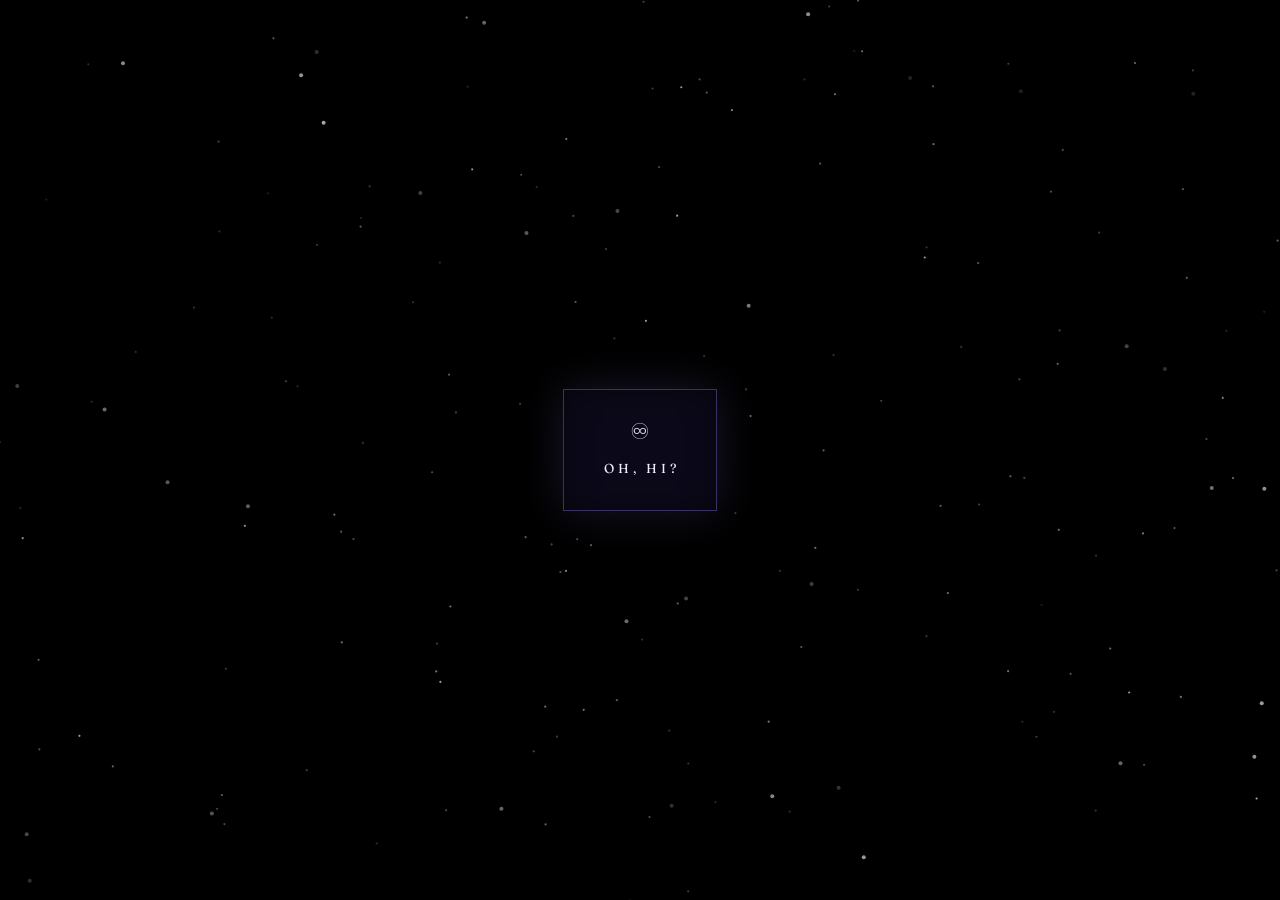
<file: index.html>
<!DOCTYPE html>
<html lang="en">
<head>
<meta charset="UTF-8">
<meta name="viewport" content="width=device-width, initial-scale=1.0, user-scalable=no">
<title>The Eight Ball</title>
<link rel="preconnect" href="https://fonts.googleapis.com">
<link rel="preconnect" href="https://fonts.gstatic.com" crossorigin>
<link href="https://fonts.googleapis.com/css2?family=Fraunces:opsz,wght@9..144,300;9..144,400;9..144,500;9..144,600&display=swap" rel="stylesheet">
<link rel="stylesheet" href="styles.css">
</head>
<body class="intro-active">

<div class="aura"></div>

<header>
  <h1>What do You Inquire</h1>
  <p class="sub">Type your question, then shake, fling, or tap the ball.</p>
</header>

  <div class="halo" aria-hidden="true"></div>
<pre id="djo-hand" aria-hidden="true">@@@@@@@@@@@@@@@@@@@@@@@@@@@@@@@@@@@@@@@@@@@@@@@@@@@@@@@@@@@@@@@@@@@@@@@@@@@@@@@@@@@@@@@@@@@@@@@@@@@@@@@@@@@@@@@@@@@@
@@@@@@@@@@@@@@@@@@@@@@@@@@@@@@@@@@@@@@@@@@@@@@@@@@@@@@@@@@@@@@@@@@@@@@@@@@@@@@@@@@@@@@@@@@@@@@@@@@@@@@@@@@@@@@@@@@@@@@@@@
@@@@@@@@@@@@@@@@@@@@@@@@@@@@@@@@@@@@@@@@@@@@@@@@@@@@@@@@@@@@@@@@@@@@@@@@@@@@@@@@@@@@@@@@@@@@@@@@@@@@@@@@@@@@@@@@@@@@@@@@@
@@@@@@@@@@@@@@@@@@@@@@@@@@@@@@@@@@@@@@@@@@@@@@@@@@@@@@@@<span>%</span>@@@@@@@@@@@@@@@@@@@@@@@@@@@@@@@@@@@@@@@@@@@@@@@@@@@@@@@@@@@@@@@@
@@@@@@@@@@@@@@@@@@@@@@@@@@@@@@@@@@@@@@@@@@@@@@@@@@@@@@@@@@@@@@<span>%</span>@@@@@@@@@@@@@@@@@@@@@@@@@@@@@@@@@@@@@@@@@@@@@@@@@@@@@@@@@@
@@@@@@@@@@@@@@@@@@@@@@@@@@@@@@@@@@@@@@@@@@@@@@@@@@@@@@@@@@<span>*::::::*</span>@@@@@@@@@@@@@@@@<span>#**#</span>@@@@@@@@@@@@@@@@@@@@@@@@@@@@@@@@@@@
@@@@@@@@@@@@@@@@@@@@@@@@@@@@@@@@@@@@@@@@@@@@@@@@@@@@@@@@<span>*::::::--=#</span>@@@@@@@@@@@<span>+--------=</span>@@@@@@@@@@@@@@@@@@@@@@@@@@@@@@@@@
@@@@@@@@@@@@@@@@@@@@@@@@@@@@@@@@@@@@@@@@@@@@@@@@@@@@@@@<span>+:::---=+#</span>@@@@@@@@@@@<span>*--------===-%</span>@@@@@@@@@@@@@@@@@@@@@@@@@@@@@@@
@@@@@@@@@@@@@@@@@@@@@@@@@@@@@@@@@@@@@@@@@@@@@@@@@@@@@@<span>%---#</span>@@@@@@@@@@@@@@@@@@@<span>*+=======++%</span>@@@@@@@@@@@@@@@@@@@@@@@@@@@@@@@
@@@@@@@@@@@@@@@@@@@@@@@@@@@@@@@@@@@@@@@@@@@@@@@@@@@@@@@@@@@@@@@@@@@@@@@@@@@@@@@@@@<span>%*+***</span>@@@@@@@@@@@@@@@@@@@@@@@@@@@@@@@@@
@@@@@@@@@@@@@@@@@@@@@@@@@@@@@@@@@@@@@@@@@@@@@@@@@@@@@@@@@@@@@@@@@@@@@@@@@@@@@@@@@@@@@@@@@@@@@@@@@@@@@@@@@@@@@@@@@@@@@@@@@
@@@@@@@@@@@@@@@@@@@@@@@@@@@@@@@@@@@@@@@@@@@@@@@@@@@@@@@@@@@@@@@@@@@@@@@@@@@@@@@@@@@@@@@@@@@@@@@@@@@@@@@@@@@@@@@@@@@@@@@@@
@@@@@@@@@@@@@@@@@@@@@@@@@@@@@@@@@@@@@@@@@@@@@@@@@@@@@@@@@@@@@@@@@@@@@@@@@@@@@@@@@@@@@@@@@@@@@@@@@@@@@@@@@@@@@@@@@@@@@@@@@
@@@@@@@@@@@@@@@@@@@@@@@@@@@@@@@@@@@@@@@@@@@@@@@@@@@@@@@@@@@@@@@@@@@@@@@@@@@@@@@@@@@@@@@@@@@@@@@@@@@@@@@@@@@@@@@@@@@@@@@@@
@@@@@@@@@@@@@@@@@@@@@@@@@@@@@@@@@@@@@@@@@@@@@@@@@@@@@@@@@@@@@@@@@@@@@@@@@@@@@@@@@@@@@@@@@@@@@@@@@@@@@@@@@@@@@@@@@@@@@@@@@
@@@@@@@@@@@@@@@@@@@@@@@@@@@@@@@@@@@@@@@@@@@@@@@@@@@@@@@@@@@@@@@@@@@@@@@@@@@@@@@@@@@@@@@@@@@@@@@@@@@@@@@@@@@@@@@@@@@@@@@@@
@@@@@@@@@@@@@@@@@@@@@@@@@@@@@@@@@@@@@@@@@@@@@@@@@@@@@@@@@@@@@@@@@@@@@@@@@@@@@@@@@@@@@@@@@@@@@@@@@<span>++#+=+%</span>@@@@@@@@@@@@@@@@@
@@@@@@@@@@@@@@@@@@@@@@@@@@@@@@@@@@@@@@@@@@@@@@@@@@@@@@@@@@@@@@@@@@@@@@@@@@@@@@@@@@@@@@@@@@@@@@@@@<span>*=-----*</span>@@@@@@@@@@@@@@@@
@@@@@@@@@@@@@@@@@@@@@@@@@@@@@@@@@@@@@@@@@@@@@@@@@@@@@@@@@@@@@@@@@@@@@@@@@@@@@@@@@@@@@@@@@@@@@@@@@@<span>*+====-%</span>@@@@@@@@@@@@@@@
@@@@@@@@@@@@@@@@@@@@@@@@@@@@@@@@@@@<span>%</span>@@@@@@<span>%</span>@@@@@@@@@@@@@@@@@@@@@@@@@@@@@@@@@@@@@@@@@@@@@@@@@@@@@@@@<span>#+++==#</span>@@@@@@@@@@@@@@@
@@@@@@@@@@@@@@@@@@@@@@@<span>%%%%%%%%%%%%%%%%</span>@@@@@@@@@@@@@@@@@@@@@@@@@@@@@@@@@@@@@@@@@@@@@@@@@@@@@@@@@@@@@<span>#***%</span>@@@@@@@@@@@@@@@@
@@@@@@@@@@@@@@@@@@@@@<span>%%%%%%%%%%%%%%%%%</span>@@@@@@@@@@@@@@@@@@@@@@@@@@@@@@@@@@@@@@@@@@@@@@@@@@@@@@@@@@@@@@@@@@@@@@@@@@@@@@@@@@@
@@@@@@@@@@@@@@@@@@@<span>%%%%%%%%%#####%%%%%</span>@@@@@@@@@@@@@@@@@@@@@@@@@@@@@@@@@@@@@@@@@@@@@@@@@@@@@@@@@@@@@@@@@@@@@@@@@@@@@@@@@@@
@@@@@@@@@@@@@@@@@<span>%%%%%%%%###########%#</span>@@@@@@@@@@@@@@@@@@@@@@@@@@@@@@@@@@@@@@@@@@@@@@@@@@@@@@@@@@@@@@@@@@@@@@@@@@@@@@@@@@@
@@@@@@@@@@@@@@@@<span>%%%%%%####***+****####</span>@@@@@@@@@@@@@@@@@@@@@@@@@@@@@@@@@@@@@@@@@@@@@@@@@@@@@@@@@@@@@@@@@@@@@@@@@@@@@@@@@@@
@@@@@@@@@@@@@@<span>%%%%%%####*++==-===+*+**</span>@@@@@@@@@@@@@@@@@@@@@@@@@@@@@@@@@@@@@@@@@@@@@@@@@@@@@@@@@@@@@@@<span>#+#</span>@@@@@@@@@@@@@@@@@
@@@@@@@@@@@@@@@<span>%%%%%##*+==-=%</span>@@@<span>#--==+%</span>@@@@@@@@@@@@@@@@@@@@@@@@@@@@@@@@@@@@@@@@@@@@@@@@@@@@@@@@@@@@@@<span>#*+</span>@@@@@@@@@@@@@@@@@
@@@@@@@@@@@@@@<span>%%%%%###*+=-%</span>@@@@@@<span>%::--+</span>@@@@@@@@@@@@@@@@@@@@@@@@@@@@@@@@@@@@@@@@@@@@@@@@@@@@@@@@@@@@@<span>%#*#</span>@@@@@@@@@@@@@@@@@
@@@@@@@@@@@@@@<span>%%%%%##**+-#</span>@@@@@@@@<span>+::::+</span>@@@@@@@@@@@@@@@@@@@@@@@@@@@@@@@@@@@@@@@@@@@@@@@@@@@@@@@@@@@@<span>%</span>@@@@@@@@@@@@@@@@@@@@
@@@@@@@@@@@@@@<span>%%%%%#**+=-:#</span>@@@@@@@@@<span>##+:%</span>@@@@@@@@@@@@@@@@@@@@@@@@@@@@@@@@@@@@@@@@@@@@@@@@@@@@@@@@@@@@@@@@@@@@@@@@@@@@@@@@
@@@@@@@@@@@@<span>%%%%%%%##**+=:*%%</span>@@@@@@@@@@@@@@@@@@@@@@@@@@@@@@@@@@@@@@@@@@@@@@@@@@@@@@@@@@@@@@@@@@@@@@@@@@@@@@@@@@@@@@@@@@@@
@@@@@@@@@@@@@@<span>%%%%%%###*=-:-:+</span>@@@@@@@@@@@@@@@@@@@@@@@@@@@@@@@@@@@@@@@@@@@@@@@@@@@@@@@@@@@@@@@@@@@@@@@@@@@@@@@@@@@@@@@@@@@
@@@@@@@@@@@@@@@<span>%%%%%##****=::%</span>@@@@@@@@@@<span>%</span>@@@@@@@@@@@@@@@@@@@@@@@@@@@@@@@@@@@@@@@@@@@@@@@@@@@@@@@@@@@@@@@@@@@@@@@@@@@@@@@@
@@@@@@@@@@@@@@@@<span>%%%%#####*+==</span>@@@@@@@@@@@<span>--=</span>@@@@@@@@@@@@@@@@@@@@@@@@@@@@@@@@@@@@@@@@@@@@@@@@@@@@@@@@@@@@@@@@@@@@@@@@@@@@@@
@@@@@@@@@@@@@@@@@@<span>%%%%%###*+#</span>@@@@@@@@@@@<span>+==+</span>@@@@@@@@@@@@@@@@@@@@@@@@@@@@@@@@@@@@@@@@@@@@@@@@@@@@@@@@@@@@@@@@@@@@@@@@@@@@@
@@@@@@@@@@@@@@@@@@@@<span>%%%###*+#</span>@@@@@@@@@@@<span>*+*#%</span>@@@@@@@@@@@@@@@@@@@@@@@@@@@@@@@@@@@@@@@@@@@@@@@@@@@@@@@@@@@@@@@@@@@@@@@@@@@@
@@@@@@@@@@@@@@@@@@@@<span>%%%%%##*+</span>@@@@@@@@@@@<span>%*#%%</span>@@@@@@@@@@@@@@@@@@@@@@@@@@@@@@@@@@@@@@@@@@@@@@@@@@@@@@@@@@@@@@@@@@@@@@@@@@@@
@@@@@@@@@@@@@@@@@@@@@@<span>%%%%#*+</span>@@@@@@@@@@@@<span>%#%%</span>@@<span>#--+*#</span>@@@@@@@@@@@@@@@@@@@@@@@@@@@@@@@@@@@@@@@@@@@@@@@@@@@@@@@@@@@@@@@@@@@@
@@@@@@@@@@@@@@@@@@@@@@@@<span>%%%#*%</span>@@@@@@@@@@@@<span>%%</span>@@<span>%--:--=+*#%</span>@@@@@@@@@@@@@@@@@@@@@@@@@@@@@@@@@@@@@@@@@@@@@@@@@@@@@@@@@@@@@@@@
@@@@@@@@@@@@@@@@@@@@@@@@@<span>%%%#%</span>@@@@@@@@@@@@@<span>%</span>@@@<span>:-::--=+*##%</span>@@@@@@@@@@@@@@@@@@@@@@@@@@@@@@@@@@@@@@@@@@@@@@@@@@@@@@@@@@@@@@
@@@@@@@@@@@@@@@@@@@@@@@@@@@<span>%%</span>@@@@@@@@@@@@@@<span>%</span>@@@<span>#-::--=++****</span>@@@@@@@@@@@@@@@@@@@@@@@@@@@@@@@@@@@@@@@@@@@@@@@@@@@@@@@@@@@@@
@@@@@@@@@@@@@@@@@@@@@@@@@@@@<span>%</span>@@@@@@@@@@@@@@@@@@@@<span>-:---==+++</span>@@@@@@@@@@@@@@@@@@@@@@@@@@@@@@@@@@@@@@@@@@@@@@@@@@@@@@@@@@@@@@
@@@@@@@@@@@@@@@@@@@@@@@@@@@@@<span>%</span>@@@@@@@@@@@@@<span>%</span>@@@@@@@<span>%=--==#</span>@@@@@@@@@@@@@@@@@@@@@@@@@@@@@@@@@@@@@@@@@@@@@@@@@@@@@@@@@@@@@@@
@@@@@@@@@@@@@@@@@@@@@@@@@@@@@@@<span>%</span>@@@@@@@@@<span>%%</span>@@@@@@@@@@@@@@@@@@@@@@@@@@@@@@@@@@@@@@@@@@@@@@@@@@@@@@@@@@@@@@@@@@@@@@@@@@@@@@
@@@@@@@@@@@@@@@@@@@@@@@@@@@@@@@<span>%</span>@@@@@@@@<span>%%%</span>@@@@@@@@@@@@@@@@@@@@@@@@@@@@@@@@@@@@@@@@@@@@@@@@@@@@@@@@@@@@@@@@@@@@@@@@@@@@@@
@@@@@@@@@@@@@@@@@@@@@@@@@@@@@@@@<span>%</span>@@@@@@@@<span>%</span>@@@@@@@@@@@@@@@@@@@@@@@@@@@@@@@@@@@@@@@@@@@@@@@@@@@@@@@@@@@@@@@@@@@@@@@@@@@@@@@
@@@@@@@@@@@@@@@@@@@@@@@@@@@@@@@@@<span>%</span>@@@@@@@<span>%</span>@@@@@@@@@@@@@@@@@@@@@@@@@@@@@@@@@@@@@@@@@@@@@@@@@@@@@@@@@@@@@@@@@@@@@@@@@@@@@@@
@@@@@@@@@@@@@@@@@@@@@@@@@@@@@@@@@@@@@@@@@@@@@@@@@@@@@@@@@@@@@@@@@@@@@@@@@@@@@@@@@@@@@@@@@@@@@@@@@@@@@@@@@@@@@@@@@@@@@@@@@
@@@@@@@@@@@@@@@@@@@@@@@@@@@@@@@@@@@@@@@@@@@@@@@@@@@@@@@@@@@@@@@@@@@@@@@@@@@@@@@@@@@@@@@@@@@@@@@@@@@@@@@@@@@@@@@@@@@@@@@@@</pre>

<audio id="change-audio" src="change.mp3" preload="auto"></audio>
<audio id="keepdriving-audio" src="keep_driving.mp3" preload="auto"></audio>
<canvas id="rain" aria-hidden="true"></canvas>

<div id="ball" aria-label="Magic eight ball. Drag to move, shake or tap for an answer." role="button" tabindex="0">
  <div class="sphere" id="sphere">
    <img class="ball-img" src="ball.webp" alt="" draggable="false">
    <div class="die" id="die"><div class="shape-l"></div><div class="shape-r"></div><span id="dieText"></span></div>
  </div>
</div>

<div class="question-wrap">
  <input class="question" id="question" type="text"
    placeholder="What do you wish to know…"
    autocomplete="off" maxlength="120"
    aria-label="Your question">
</div>

<footer> github: habitzs &nbsp;·&nbsp; may the odds always be in your favor </footer>

<div id="intro">
  <canvas id="rays"></canvas>
  <div class="intro-card" id="introCard" role="button" tabindex="0" aria-label="Oh, hi? Click to begin.">
    <div class="sq">♾</div>
    <p>Oh, hi?</p>
  </div>
</div>

<script src="script.js"></script>
</body>
</html>
</body>
</html>
</file>
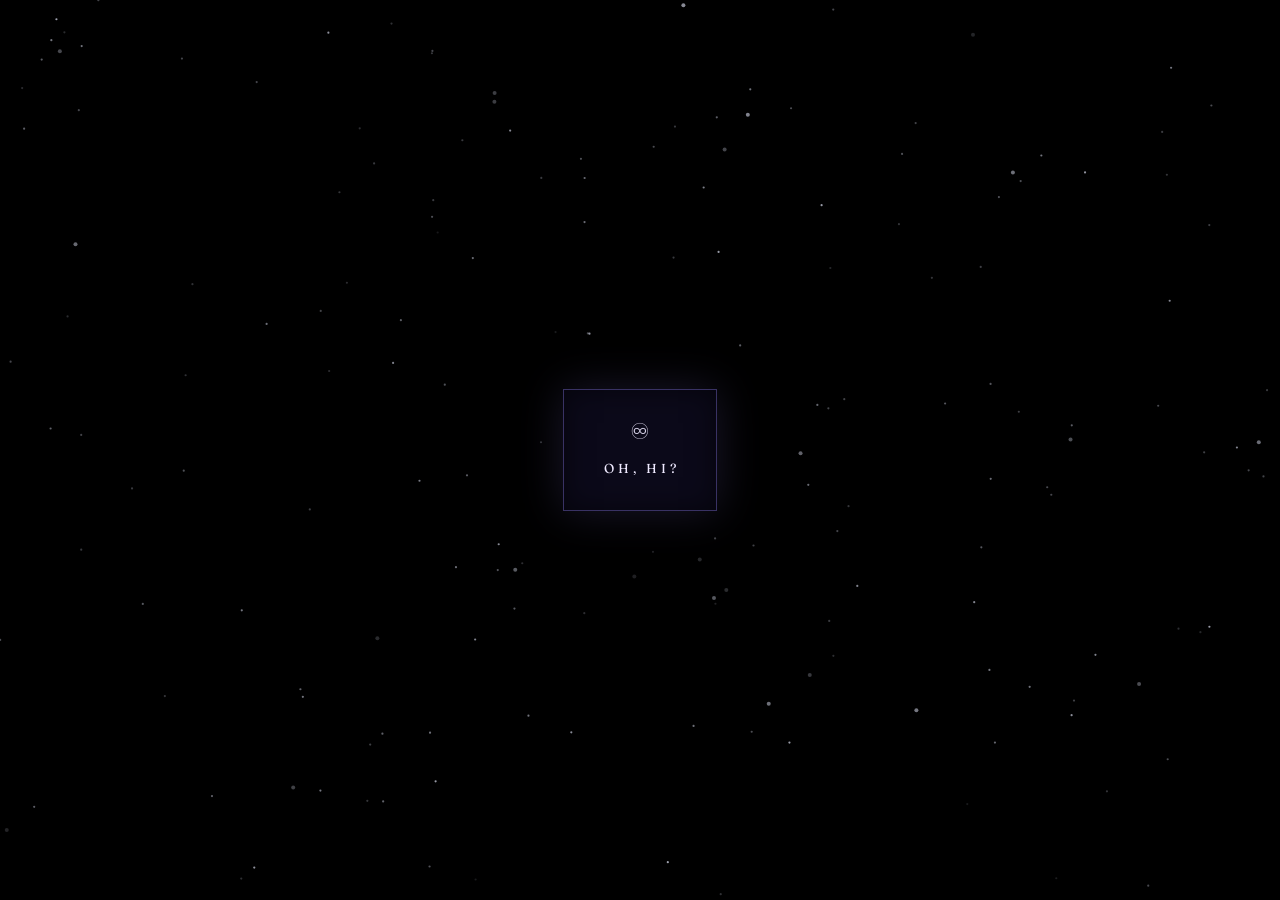
<file: files/index.html>
<!DOCTYPE html>
<html lang="en">
<head>
<meta charset="UTF-8">
<meta name="viewport" content="width=device-width, initial-scale=1.0, user-scalable=no">
<title>The Eight Ball</title>
<link rel="preconnect" href="https://fonts.googleapis.com">
<link rel="preconnect" href="https://fonts.gstatic.com" crossorigin>
<link href="https://fonts.googleapis.com/css2?family=Fraunces:opsz,wght@9..144,300;9..144,400;9..144,500;9..144,600&display=swap" rel="stylesheet">
<link rel="stylesheet" href="styles.css">
</head>
<body class="intro-active">

<div class="aura"></div>

<header>
  <h1>What do You Inquire</h1>
  <p class="sub">Type your question, then shake, fling, or tap the ball.</p>
</header>

  <div class="halo" aria-hidden="true"></div>
<pre id="djo-hand" aria-hidden="true">@@@@@@@@@@@@@@@@@@@@@@@@@@@@@@@@@@@@@@@@@@@@@@@@@@@@@@@@@@@@@@@@@@@@@@@@@@@@@@@@@@@@@@@@@@@@@@@@@@@@@@@@@@@@@@@@@@@@
@@@@@@@@@@@@@@@@@@@@@@@@@@@@@@@@@@@@@@@@@@@@@@@@@@@@@@@@@@@@@@@@@@@@@@@@@@@@@@@@@@@@@@@@@@@@@@@@@@@@@@@@@@@@@@@@@@@@@@@@@
@@@@@@@@@@@@@@@@@@@@@@@@@@@@@@@@@@@@@@@@@@@@@@@@@@@@@@@@@@@@@@@@@@@@@@@@@@@@@@@@@@@@@@@@@@@@@@@@@@@@@@@@@@@@@@@@@@@@@@@@@
@@@@@@@@@@@@@@@@@@@@@@@@@@@@@@@@@@@@@@@@@@@@@@@@@@@@@@@@<span>%</span>@@@@@@@@@@@@@@@@@@@@@@@@@@@@@@@@@@@@@@@@@@@@@@@@@@@@@@@@@@@@@@@@
@@@@@@@@@@@@@@@@@@@@@@@@@@@@@@@@@@@@@@@@@@@@@@@@@@@@@@@@@@@@@@<span>%</span>@@@@@@@@@@@@@@@@@@@@@@@@@@@@@@@@@@@@@@@@@@@@@@@@@@@@@@@@@@
@@@@@@@@@@@@@@@@@@@@@@@@@@@@@@@@@@@@@@@@@@@@@@@@@@@@@@@@@@<span>*::::::*</span>@@@@@@@@@@@@@@@@<span>#**#</span>@@@@@@@@@@@@@@@@@@@@@@@@@@@@@@@@@@@
@@@@@@@@@@@@@@@@@@@@@@@@@@@@@@@@@@@@@@@@@@@@@@@@@@@@@@@@<span>*::::::--=#</span>@@@@@@@@@@@<span>+--------=</span>@@@@@@@@@@@@@@@@@@@@@@@@@@@@@@@@@
@@@@@@@@@@@@@@@@@@@@@@@@@@@@@@@@@@@@@@@@@@@@@@@@@@@@@@@<span>+:::---=+#</span>@@@@@@@@@@@<span>*--------===-%</span>@@@@@@@@@@@@@@@@@@@@@@@@@@@@@@@
@@@@@@@@@@@@@@@@@@@@@@@@@@@@@@@@@@@@@@@@@@@@@@@@@@@@@@<span>%---#</span>@@@@@@@@@@@@@@@@@@@<span>*+=======++%</span>@@@@@@@@@@@@@@@@@@@@@@@@@@@@@@@
@@@@@@@@@@@@@@@@@@@@@@@@@@@@@@@@@@@@@@@@@@@@@@@@@@@@@@@@@@@@@@@@@@@@@@@@@@@@@@@@@@<span>%*+***</span>@@@@@@@@@@@@@@@@@@@@@@@@@@@@@@@@@
@@@@@@@@@@@@@@@@@@@@@@@@@@@@@@@@@@@@@@@@@@@@@@@@@@@@@@@@@@@@@@@@@@@@@@@@@@@@@@@@@@@@@@@@@@@@@@@@@@@@@@@@@@@@@@@@@@@@@@@@@
@@@@@@@@@@@@@@@@@@@@@@@@@@@@@@@@@@@@@@@@@@@@@@@@@@@@@@@@@@@@@@@@@@@@@@@@@@@@@@@@@@@@@@@@@@@@@@@@@@@@@@@@@@@@@@@@@@@@@@@@@
@@@@@@@@@@@@@@@@@@@@@@@@@@@@@@@@@@@@@@@@@@@@@@@@@@@@@@@@@@@@@@@@@@@@@@@@@@@@@@@@@@@@@@@@@@@@@@@@@@@@@@@@@@@@@@@@@@@@@@@@@
@@@@@@@@@@@@@@@@@@@@@@@@@@@@@@@@@@@@@@@@@@@@@@@@@@@@@@@@@@@@@@@@@@@@@@@@@@@@@@@@@@@@@@@@@@@@@@@@@@@@@@@@@@@@@@@@@@@@@@@@@
@@@@@@@@@@@@@@@@@@@@@@@@@@@@@@@@@@@@@@@@@@@@@@@@@@@@@@@@@@@@@@@@@@@@@@@@@@@@@@@@@@@@@@@@@@@@@@@@@@@@@@@@@@@@@@@@@@@@@@@@@
@@@@@@@@@@@@@@@@@@@@@@@@@@@@@@@@@@@@@@@@@@@@@@@@@@@@@@@@@@@@@@@@@@@@@@@@@@@@@@@@@@@@@@@@@@@@@@@@@@@@@@@@@@@@@@@@@@@@@@@@@
@@@@@@@@@@@@@@@@@@@@@@@@@@@@@@@@@@@@@@@@@@@@@@@@@@@@@@@@@@@@@@@@@@@@@@@@@@@@@@@@@@@@@@@@@@@@@@@@@<span>++#+=+%</span>@@@@@@@@@@@@@@@@@
@@@@@@@@@@@@@@@@@@@@@@@@@@@@@@@@@@@@@@@@@@@@@@@@@@@@@@@@@@@@@@@@@@@@@@@@@@@@@@@@@@@@@@@@@@@@@@@@@<span>*=-----*</span>@@@@@@@@@@@@@@@@
@@@@@@@@@@@@@@@@@@@@@@@@@@@@@@@@@@@@@@@@@@@@@@@@@@@@@@@@@@@@@@@@@@@@@@@@@@@@@@@@@@@@@@@@@@@@@@@@@@<span>*+====-%</span>@@@@@@@@@@@@@@@
@@@@@@@@@@@@@@@@@@@@@@@@@@@@@@@@@@@<span>%</span>@@@@@@<span>%</span>@@@@@@@@@@@@@@@@@@@@@@@@@@@@@@@@@@@@@@@@@@@@@@@@@@@@@@@@<span>#+++==#</span>@@@@@@@@@@@@@@@
@@@@@@@@@@@@@@@@@@@@@@@<span>%%%%%%%%%%%%%%%%</span>@@@@@@@@@@@@@@@@@@@@@@@@@@@@@@@@@@@@@@@@@@@@@@@@@@@@@@@@@@@@@<span>#***%</span>@@@@@@@@@@@@@@@@
@@@@@@@@@@@@@@@@@@@@@<span>%%%%%%%%%%%%%%%%%</span>@@@@@@@@@@@@@@@@@@@@@@@@@@@@@@@@@@@@@@@@@@@@@@@@@@@@@@@@@@@@@@@@@@@@@@@@@@@@@@@@@@@
@@@@@@@@@@@@@@@@@@@<span>%%%%%%%%%#####%%%%%</span>@@@@@@@@@@@@@@@@@@@@@@@@@@@@@@@@@@@@@@@@@@@@@@@@@@@@@@@@@@@@@@@@@@@@@@@@@@@@@@@@@@@
@@@@@@@@@@@@@@@@@<span>%%%%%%%%###########%#</span>@@@@@@@@@@@@@@@@@@@@@@@@@@@@@@@@@@@@@@@@@@@@@@@@@@@@@@@@@@@@@@@@@@@@@@@@@@@@@@@@@@@
@@@@@@@@@@@@@@@@<span>%%%%%%####***+****####</span>@@@@@@@@@@@@@@@@@@@@@@@@@@@@@@@@@@@@@@@@@@@@@@@@@@@@@@@@@@@@@@@@@@@@@@@@@@@@@@@@@@@
@@@@@@@@@@@@@@<span>%%%%%%####*++==-===+*+**</span>@@@@@@@@@@@@@@@@@@@@@@@@@@@@@@@@@@@@@@@@@@@@@@@@@@@@@@@@@@@@@@@<span>#+#</span>@@@@@@@@@@@@@@@@@
@@@@@@@@@@@@@@@<span>%%%%%##*+==-=%</span>@@@<span>#--==+%</span>@@@@@@@@@@@@@@@@@@@@@@@@@@@@@@@@@@@@@@@@@@@@@@@@@@@@@@@@@@@@@@<span>#*+</span>@@@@@@@@@@@@@@@@@
@@@@@@@@@@@@@@<span>%%%%%###*+=-%</span>@@@@@@<span>%::--+</span>@@@@@@@@@@@@@@@@@@@@@@@@@@@@@@@@@@@@@@@@@@@@@@@@@@@@@@@@@@@@@<span>%#*#</span>@@@@@@@@@@@@@@@@@
@@@@@@@@@@@@@@<span>%%%%%##**+-#</span>@@@@@@@@<span>+::::+</span>@@@@@@@@@@@@@@@@@@@@@@@@@@@@@@@@@@@@@@@@@@@@@@@@@@@@@@@@@@@@<span>%</span>@@@@@@@@@@@@@@@@@@@@
@@@@@@@@@@@@@@<span>%%%%%#**+=-:#</span>@@@@@@@@@<span>##+:%</span>@@@@@@@@@@@@@@@@@@@@@@@@@@@@@@@@@@@@@@@@@@@@@@@@@@@@@@@@@@@@@@@@@@@@@@@@@@@@@@@@
@@@@@@@@@@@@<span>%%%%%%%##**+=:*%%</span>@@@@@@@@@@@@@@@@@@@@@@@@@@@@@@@@@@@@@@@@@@@@@@@@@@@@@@@@@@@@@@@@@@@@@@@@@@@@@@@@@@@@@@@@@@@@
@@@@@@@@@@@@@@<span>%%%%%%###*=-:-:+</span>@@@@@@@@@@@@@@@@@@@@@@@@@@@@@@@@@@@@@@@@@@@@@@@@@@@@@@@@@@@@@@@@@@@@@@@@@@@@@@@@@@@@@@@@@@@
@@@@@@@@@@@@@@@<span>%%%%%##****=::%</span>@@@@@@@@@@<span>%</span>@@@@@@@@@@@@@@@@@@@@@@@@@@@@@@@@@@@@@@@@@@@@@@@@@@@@@@@@@@@@@@@@@@@@@@@@@@@@@@@@
@@@@@@@@@@@@@@@@<span>%%%%#####*+==</span>@@@@@@@@@@@<span>--=</span>@@@@@@@@@@@@@@@@@@@@@@@@@@@@@@@@@@@@@@@@@@@@@@@@@@@@@@@@@@@@@@@@@@@@@@@@@@@@@@
@@@@@@@@@@@@@@@@@@<span>%%%%%###*+#</span>@@@@@@@@@@@<span>+==+</span>@@@@@@@@@@@@@@@@@@@@@@@@@@@@@@@@@@@@@@@@@@@@@@@@@@@@@@@@@@@@@@@@@@@@@@@@@@@@@
@@@@@@@@@@@@@@@@@@@@<span>%%%###*+#</span>@@@@@@@@@@@<span>*+*#%</span>@@@@@@@@@@@@@@@@@@@@@@@@@@@@@@@@@@@@@@@@@@@@@@@@@@@@@@@@@@@@@@@@@@@@@@@@@@@@
@@@@@@@@@@@@@@@@@@@@<span>%%%%%##*+</span>@@@@@@@@@@@<span>%*#%%</span>@@@@@@@@@@@@@@@@@@@@@@@@@@@@@@@@@@@@@@@@@@@@@@@@@@@@@@@@@@@@@@@@@@@@@@@@@@@@
@@@@@@@@@@@@@@@@@@@@@@<span>%%%%#*+</span>@@@@@@@@@@@@<span>%#%%</span>@@<span>#--+*#</span>@@@@@@@@@@@@@@@@@@@@@@@@@@@@@@@@@@@@@@@@@@@@@@@@@@@@@@@@@@@@@@@@@@@@
@@@@@@@@@@@@@@@@@@@@@@@@<span>%%%#*%</span>@@@@@@@@@@@@<span>%%</span>@@<span>%--:--=+*#%</span>@@@@@@@@@@@@@@@@@@@@@@@@@@@@@@@@@@@@@@@@@@@@@@@@@@@@@@@@@@@@@@@@
@@@@@@@@@@@@@@@@@@@@@@@@@<span>%%%#%</span>@@@@@@@@@@@@@<span>%</span>@@@<span>:-::--=+*##%</span>@@@@@@@@@@@@@@@@@@@@@@@@@@@@@@@@@@@@@@@@@@@@@@@@@@@@@@@@@@@@@@
@@@@@@@@@@@@@@@@@@@@@@@@@@@<span>%%</span>@@@@@@@@@@@@@@<span>%</span>@@@<span>#-::--=++****</span>@@@@@@@@@@@@@@@@@@@@@@@@@@@@@@@@@@@@@@@@@@@@@@@@@@@@@@@@@@@@@
@@@@@@@@@@@@@@@@@@@@@@@@@@@@<span>%</span>@@@@@@@@@@@@@@@@@@@@<span>-:---==+++</span>@@@@@@@@@@@@@@@@@@@@@@@@@@@@@@@@@@@@@@@@@@@@@@@@@@@@@@@@@@@@@@
@@@@@@@@@@@@@@@@@@@@@@@@@@@@@<span>%</span>@@@@@@@@@@@@@<span>%</span>@@@@@@@<span>%=--==#</span>@@@@@@@@@@@@@@@@@@@@@@@@@@@@@@@@@@@@@@@@@@@@@@@@@@@@@@@@@@@@@@@
@@@@@@@@@@@@@@@@@@@@@@@@@@@@@@@<span>%</span>@@@@@@@@@<span>%%</span>@@@@@@@@@@@@@@@@@@@@@@@@@@@@@@@@@@@@@@@@@@@@@@@@@@@@@@@@@@@@@@@@@@@@@@@@@@@@@@
@@@@@@@@@@@@@@@@@@@@@@@@@@@@@@@<span>%</span>@@@@@@@@<span>%%%</span>@@@@@@@@@@@@@@@@@@@@@@@@@@@@@@@@@@@@@@@@@@@@@@@@@@@@@@@@@@@@@@@@@@@@@@@@@@@@@@
@@@@@@@@@@@@@@@@@@@@@@@@@@@@@@@@<span>%</span>@@@@@@@@<span>%</span>@@@@@@@@@@@@@@@@@@@@@@@@@@@@@@@@@@@@@@@@@@@@@@@@@@@@@@@@@@@@@@@@@@@@@@@@@@@@@@@
@@@@@@@@@@@@@@@@@@@@@@@@@@@@@@@@@<span>%</span>@@@@@@@<span>%</span>@@@@@@@@@@@@@@@@@@@@@@@@@@@@@@@@@@@@@@@@@@@@@@@@@@@@@@@@@@@@@@@@@@@@@@@@@@@@@@@
@@@@@@@@@@@@@@@@@@@@@@@@@@@@@@@@@@@@@@@@@@@@@@@@@@@@@@@@@@@@@@@@@@@@@@@@@@@@@@@@@@@@@@@@@@@@@@@@@@@@@@@@@@@@@@@@@@@@@@@@@
@@@@@@@@@@@@@@@@@@@@@@@@@@@@@@@@@@@@@@@@@@@@@@@@@@@@@@@@@@@@@@@@@@@@@@@@@@@@@@@@@@@@@@@@@@@@@@@@@@@@@@@@@@@@@@@@@@@@@@@@@</pre>

<div id="ball" aria-label="Magic eight ball. Drag to move, shake or tap for an answer." role="button" tabindex="0">
  <div class="sphere" id="sphere">
    <img class="ball-img" src="ball.webp" alt="" draggable="false">
    <div class="die" id="die"><div class="shape-l"></div><div class="shape-r"></div><span id="dieText"></span></div>
  </div>
</div>

<div class="question-wrap">
  <input class="question" id="question" type="text"
    placeholder="What do you wish to know…"
    autocomplete="off" maxlength="120"
    aria-label="Your question">
</div>

<footer> github: habitzs &nbsp;·&nbsp; may the odds always be in your favor </footer>

<div id="intro">
  <canvas id="rays"></canvas>
  <div class="intro-card" id="introCard" role="button" tabindex="0" aria-label="Oh, hi? Click to begin.">
    <div class="sq">♾</div>
    <p>Oh, hi?</p>
  </div>
</div>

<script src="script.js"></script>
</body>
</html>
</file>
<file: styles.css>
:root{
    --void:#0d0a1c;
    --haze:#231a41;
    --violet:#8f7ff0;
    --violet-dim:#5b4bb8;
    --moon:#efeaff;
    --die-blue-1:#1a2478;
    --die-blue-2:#0b1150;
    --ball: min(72vmin, 440px);
  }
  *{ margin:0; padding:0; box-sizing:border-box; }
  html,body{ height:100%; overflow:hidden; }
  body{
    background:#000;
    color:var(--moon);
    font-family: "Fraunces", "Cormorant Garamond", Georgia, serif;
    -webkit-user-select:none; user-select:none;
    -webkit-tap-highlight-color: transparent;
  }

  /* ---------- ambient ---------- */
  .aura{ display:none; }
  .star{
    position:fixed; border-radius:50%;
    background:var(--moon);
    pointer-events:none;
    animation: twinkle var(--tw,4s) ease-in-out var(--td,0s) infinite;
  }
  @keyframes twinkle{
    0%,100%{ opacity:var(--o1,.15); }
    50%{ opacity:var(--o2,.7); }
  }

  /* ---------- copy ---------- */
  header{
    position:fixed; top:6vh; left:0; right:0;
    text-align:center; pointer-events:none; z-index:3;
    padding:0 24px;
  }
  .eyebrow{
    font-size:11px; letter-spacing:.42em; text-indent:.42em;
    text-transform:uppercase; color:var(--violet);
    opacity:.85; margin-bottom:14px;
  }
  h1{
    font-family:"Fraunces", "Cormorant Garamond", Georgia, serif; font-weight:400;
    font-size:clamp(30px, 5.6vmin, 52px);
    letter-spacing:.02em;
    text-shadow:0 0 34px rgba(143,127,240,.35);
  }
  .sub{
    margin-top:12px; font-size:14px; line-height:1.5;
    color:rgba(239,234,255,.62);
  }
  .question-wrap{
    position:fixed; bottom:12vh; left:0; right:0;
    z-index:3;
    display:flex; justify-content:center;
    pointer-events:none;
  }
  .question{
    pointer-events:auto;
    font:inherit;
    font-family:"Fraunces", "Cormorant Garamond", Georgia, serif;
    font-size:clamp(12px, 1.6vmin, 15px);
    color:var(--moon);
    background:transparent;
    border:none;
    border-bottom:1px solid rgba(143,127,240,.35);
    outline:none;
    padding:6px 4px 7px;
    width:min(60vw, 300px);
    text-align:center;
    letter-spacing:.02em;
    transition:border-color .3s ease, box-shadow .3s ease;
  }
  .question::placeholder{
    color:rgba(239,234,255,.35);
    font-style:italic;
  }
  .question:focus{
    border-color:var(--violet);
    box-shadow:0 1px 12px rgba(143,127,240,.25);
  }
  .question:disabled{
    opacity:.85; cursor:default;
    border-bottom-color:rgba(143,127,240,.5);
  }
  footer{
    position:fixed; bottom:2vh; left:0; right:0;
    text-align:center; pointer-events:none; z-index:3;
    font-size:10px; letter-spacing:.18em; text-transform:uppercase;
    color:rgba(239,234,255,.28);
  }

  /* ---------- the ball ---------- */
  #ball{
    position:fixed; left:0; top:0;
    width:var(--ball); height:var(--ball);
    will-change:transform;
    cursor:grab;
    touch-action:none;
    z-index:2;
  }
  #ball.held{ cursor:grabbing; }
  .sphere{
    position:absolute; inset:0;
    transition:filter .25s ease;
  }
  #ball.held .sphere{
    filter:drop-shadow(0 calc(var(--ball) * 0.04) calc(var(--ball) * 0.06) rgba(0,0,0,.5));
  }
  .ball-img{
    position:absolute; inset:0;
    width:100%; height:100%;
    display:block;
    pointer-events:none;
    -webkit-user-drag:none;
    filter:drop-shadow(0 calc(var(--ball) * 0.03) calc(var(--ball) * 0.05) rgba(0,0,0,.55));
  }
  .sphere.wobble{ animation:wobble .55s ease; transform-origin:50% 50%; }
  @keyframes wobble{
    0%{ transform:rotate(0deg); }
    20%{ transform:rotate(-6deg); }
    45%{ transform:rotate(4deg); }
    70%{ transform:rotate(-2deg); }
    100%{ transform:rotate(0deg); }
  }

  /* ---------- answer text overlay (fits the ▽ shape in the photo) ---------- */
  .die{
    /* triangle bounds in the image: x 40.7–60.8%, y 39.4–56.9% */
    position:absolute;
    left:40.7%; top:39.4%;
    width:20.1%; height:17.5%;
    opacity:0;
    transform:scale(.7);
    transform-origin:50% 15%;                    /* scale from the wide top edge */
    transition:
      opacity .7s ease,
      transform .9s cubic-bezier(.22,.9,.32,1.05);
    pointer-events:none;
    padding:6% 4% 0;                             /* breathing room from the edge */
    box-sizing:border-box;
    overflow:hidden;
    /* clip to the exact ▽ so text and glow can't bleed beyond the tip */
    clip-path:polygon(0 0, 100% 0, 50% 100%);
  }
  .die.show{ opacity:1; transform:scale(1); }
  /* shape guides: text wraps around the triangle's sloped sides */
  .die .shape-l, .die .shape-r{
    width:50%; height:100%;
  }
  .die .shape-l{
    float:left;
    shape-outside:polygon(0 0, 100% 100%, 0 100%);
  }
  .die .shape-r{
    float:right;
    shape-outside:polygon(100% 0, 100% 100%, 0 100%);
  }
  .die span{
    display:block;
    text-align:center;
    /* answer text stays in the classic 8-ball sans-serif, independent of site font */
    font-family: system-ui, -apple-system, "Segoe UI", Helvetica, Arial, sans-serif;
    font-size:max(7px, calc(var(--ball) * 0.019 * var(--fit,1)));
    line-height:1.1;
    letter-spacing:.02em;
    text-transform:uppercase;
    font-weight:600;
    color:#f0f4ff;
    text-shadow:
      0 0 calc(var(--ball) * 0.008) rgba(200,220,255,.9),
      0 0 calc(var(--ball) * 0.018) rgba(80,140,255,.55),
      0 1px 1px rgba(0,0,0,.5);
  }

  /* ---------- intro ---------- */
  body.intro-active{ background:#000 !important; }
  body.intro-active .aura,
  body.intro-active .star{ display:none; }

  header, footer, .question-wrap{ transition:opacity .9s ease .2s; }
  #ball{ transition:opacity .8s ease; }
  body.intro-active header, body.intro-active footer,
  body.intro-active .question-wrap{ opacity:0; }
  body.intro-active #ball{ opacity:0; pointer-events:none; }

  #intro{
    position:fixed; inset:0; z-index:10;
    display:flex; align-items:center; justify-content:center;
  }
  #intro.leave{ pointer-events:none; }

  #rays{
    position:absolute; inset:0;
    pointer-events:none;
  }
  #intro.leave #rays{
    opacity:0;
    transition:opacity .5s ease .18s;
  }

  .intro-card{
    position:relative; z-index:2;
    background:#0b0919;
    border:1px solid rgba(143,127,240,.35);
    box-shadow:0 0 44px rgba(143,127,240,.18), inset 0 0 28px rgba(0,0,0,.55);
    padding:30px 36px;
    text-align:center;
    cursor:pointer;
    max-width:min(80vw, 340px);
    transform:scale(1);
    transform-origin:center;
    transition:transform .55s cubic-bezier(.22,.9,.32,1.05),
               opacity .55s ease,
               box-shadow .3s ease,
               border-color .3s ease;
  }
  .intro-card:hover, .intro-card:focus-visible{
    transform:scale(0.62);
    border-color:rgba(143,127,240,.6);
    box-shadow:0 0 70px rgba(143,127,240,.32), inset 0 0 28px rgba(0,0,0,.55);
    outline:none;
  }
  .intro-card.step-2,
  .intro-card.step-2:hover,
  .intro-card.step-2:focus-visible{
    transform:scale(1.18);
    cursor:default;
    border-color:rgba(143,127,240,.75);
    box-shadow:0 0 90px rgba(143,127,240,.42), inset 0 0 28px rgba(0,0,0,.55);
    animation:breathe 3.6s ease-in-out .55s infinite;
  }
  @keyframes breathe{
    0%,100%{ transform:scale(1.18); }
    50%{ transform:scale(1.22); }
  }
  #intro.leave .intro-card{ transform:scale(.2); opacity:0; }
  .intro-card .sq{
    font-size:22px;
    line-height:1;
    color:var(--moon);
    margin:0 auto 14px; opacity:.9;
    letter-spacing:0;
  }
  .intro-card p{
    font-size:13px; letter-spacing:.3em; text-indent:.3em;
    text-transform:uppercase; color:var(--moon); line-height:1.9;
  }
  .intro-btns{ display:flex; gap:10px; justify-content:center; margin-top:20px; }
  .intro-btns button{
    font:inherit; font-size:11px;
    letter-spacing:.22em; text-indent:.22em; text-transform:uppercase;
    color:var(--moon); background:none;
    border:1px solid rgba(239,234,255,.35);
    padding:10px 16px; cursor:pointer;
    transition:border-color .25s ease, background .25s ease;
  }
  .intro-btns button:hover, .intro-btns button:focus-visible{
    border-color:var(--violet);
    background:rgba(143,127,240,.14);
    outline:none;
  }

  .sphere.pop{ animation:pop .7s cubic-bezier(.34,1.5,.5,1); }
  @keyframes pop{
    from{ transform:scale(.45); }
    to{ transform:scale(1); }
  }

  /* ---------- djo easter egg ---------- */
  .halo{
    position:fixed; left:50%; top:50%;
    width:130vmin; height:130vmin;
    transform:translate(-50%,-50%) scale(.4);
    background:
      radial-gradient(circle,
        rgba(200,225,255,.85) 0%,
        rgba(90,150,255,.55) 10%,
        rgba(40,90,220,.28) 26%,
        rgba(20,50,150,.15) 44%,
        transparent 62%);
    opacity:0;
    pointer-events:none;
    z-index:1;                          /* behind the ball (z-index:2) */
    mix-blend-mode:screen;
    filter:blur(4px);
    transition:opacity .5s ease, transform 1.1s cubic-bezier(.22,.9,.32,1.05);
  }
  body.djo-time .halo{
    opacity:1;
    transform:translate(-50%,-50%) scale(1);
    animation:haloBreathe 4.5s ease-in-out infinite;
  }
  @keyframes haloBreathe{
    0%,100%{ filter:blur(4px) brightness(1); }
    50%   { filter:blur(4px) brightness(1.15); }
  }
  .djo-caption{
    position:fixed; left:50%; bottom:20vh;
    transform:translateX(-50%) translateY(20px);
    font-family:"Fraunces", "Cormorant Garamond", Georgia, serif;
    font-size:clamp(13px, 2vmin, 18px);
    letter-spacing:.4em; text-indent:.4em;
    text-transform:uppercase;
    color:rgba(230,240,255,.85);
    text-shadow:0 0 24px rgba(120,170,255,.7);
    opacity:0;
    pointer-events:none;
    z-index:4;
    transition:opacity .6s ease .3s, transform .8s cubic-bezier(.22,.9,.32,1.05) .3s;
  }
  body.djo-time .djo-caption{
    opacity:1;
    transform:translateX(-50%) translateY(0);
  }

  /* the ASCII hand grabbing the ball — appears only during Djo mode */
  #djo-hand{
    position:fixed; left:50%; top:50%;
    transform:translate(-50%,-50%) scale(.96);
    font-family: ui-monospace, "SF Mono", Menlo, Consolas, monospace;
    /* fit the whole artwork on screen */
    font-size:min(1.75vh, 1.25vw);
    line-height:1;
    letter-spacing:0;
    /* very faint background texture so its edge is nearly invisible */
    color:rgba(180,200,255,.08);
    white-space:pre;
    margin:0;
    pointer-events:none;
    z-index:1;
    opacity:0;
    /* extremely gradual fade — the texture melts into the void, no border */
    -webkit-mask: radial-gradient(ellipse 72% 68% at 50% 50%,
      black 0%, black 38%, rgba(0,0,0,.6) 58%, rgba(0,0,0,.25) 78%, transparent 98%);
            mask: radial-gradient(ellipse 72% 68% at 50% 50%,
      black 0%, black 38%, rgba(0,0,0,.6) 58%, rgba(0,0,0,.25) 78%, transparent 98%);
    transition:opacity .9s ease,
               transform 1.1s cubic-bezier(.22,.9,.32,1.05);
  }
  /* the figure, fingers, and details — bright so the guy clearly reads */
  #djo-hand span{
    color:rgba(235,242,255,.9);
    text-shadow:0 0 6px rgba(140,180,255,.55);
  }
  body.djo-time #djo-hand{
    opacity:1;
    transform:translate(-50%,-50%) scale(1);
  }
  /* ball scale during djo is set by JS to match the grip exactly */
  .sphere{ transition:filter .25s ease, transform .9s cubic-bezier(.22,.9,.32,1.05); }
  body.djo-time .sphere.wobble{ animation:none; }
  /* ball fills the circled grip region — fingertips graze its edges */
  .sphere{ transition:filter .25s ease, transform .9s cubic-bezier(.22,.9,.32,1.05); }
  body.djo-time .sphere{ transform:scale(.95); }
  body.djo-time .sphere.wobble{ animation:none; }

  @media (prefers-reduced-motion: reduce){
    .star, .caustic{ animation:none; }
    .sphere.wobble, .sphere.pop{ animation:none; }
    .intro-card.step-2, .intro-card.step-2:hover{ animation:none; }
    body.djo-time .halo{ animation:none; }
    #intro.leave .intro-card{ transform:none; }
    .die{ transition:opacity .3s ease; }
  }

  /* ---------- rylan easter egg: ASCII rain ---------- */
  #rain{
    position:fixed; inset:0;
    width:100%; height:100%;
    pointer-events:none;
    z-index:0;                     /* behind everything except body */
    opacity:0;
    transition:opacity 1.2s ease;
  }
  body.rylan-time #rain{ opacity:1; }
  body.rylan-time .aura,
  body.rylan-time #djo-hand,
  body.rylan-time .halo{ opacity:0 !important; }
</file>
<file: files/styles.css>
:root{
    --void:#0d0a1c;
    --haze:#231a41;
    --violet:#8f7ff0;
    --violet-dim:#5b4bb8;
    --moon:#efeaff;
    --die-blue-1:#1a2478;
    --die-blue-2:#0b1150;
    --ball: min(72vmin, 440px);
  }
  *{ margin:0; padding:0; box-sizing:border-box; }
  html,body{ height:100%; overflow:hidden; }
  body{
    background:#000;
    color:var(--moon);
    font-family: "Fraunces", "Cormorant Garamond", Georgia, serif;
    -webkit-user-select:none; user-select:none;
    -webkit-tap-highlight-color: transparent;
  }

  /* ---------- ambient ---------- */
  .aura{ display:none; }
  .star{
    position:fixed; border-radius:50%;
    background:var(--moon);
    pointer-events:none;
    animation: twinkle var(--tw,4s) ease-in-out var(--td,0s) infinite;
  }
  @keyframes twinkle{
    0%,100%{ opacity:var(--o1,.15); }
    50%{ opacity:var(--o2,.7); }
  }

  /* ---------- copy ---------- */
  header{
    position:fixed; top:6vh; left:0; right:0;
    text-align:center; pointer-events:none; z-index:3;
    padding:0 24px;
  }
  .eyebrow{
    font-size:11px; letter-spacing:.42em; text-indent:.42em;
    text-transform:uppercase; color:var(--violet);
    opacity:.85; margin-bottom:14px;
  }
  h1{
    font-family:"Fraunces", "Cormorant Garamond", Georgia, serif; font-weight:400;
    font-size:clamp(30px, 5.6vmin, 52px);
    letter-spacing:.02em;
    text-shadow:0 0 34px rgba(143,127,240,.35);
  }
  .sub{
    margin-top:12px; font-size:14px; line-height:1.5;
    color:rgba(239,234,255,.62);
  }
  .question-wrap{
    position:fixed; bottom:12vh; left:0; right:0;
    z-index:3;
    display:flex; justify-content:center;
    pointer-events:none;
  }
  .question{
    pointer-events:auto;
    font:inherit;
    font-family:"Fraunces", "Cormorant Garamond", Georgia, serif;
    font-size:clamp(12px, 1.6vmin, 15px);
    color:var(--moon);
    background:transparent;
    border:none;
    border-bottom:1px solid rgba(143,127,240,.35);
    outline:none;
    padding:6px 4px 7px;
    width:min(60vw, 300px);
    text-align:center;
    letter-spacing:.02em;
    transition:border-color .3s ease, box-shadow .3s ease;
  }
  .question::placeholder{
    color:rgba(239,234,255,.35);
    font-style:italic;
  }
  .question:focus{
    border-color:var(--violet);
    box-shadow:0 1px 12px rgba(143,127,240,.25);
  }
  .question:disabled{
    opacity:.85; cursor:default;
    border-bottom-color:rgba(143,127,240,.5);
  }
  footer{
    position:fixed; bottom:2vh; left:0; right:0;
    text-align:center; pointer-events:none; z-index:3;
    font-size:10px; letter-spacing:.18em; text-transform:uppercase;
    color:rgba(239,234,255,.28);
  }

  /* ---------- the ball ---------- */
  #ball{
    position:fixed; left:0; top:0;
    width:var(--ball); height:var(--ball);
    will-change:transform;
    cursor:grab;
    touch-action:none;
    z-index:2;
  }
  #ball.held{ cursor:grabbing; }
  .sphere{
    position:absolute; inset:0;
    transition:filter .25s ease;
  }
  #ball.held .sphere{
    filter:drop-shadow(0 calc(var(--ball) * 0.04) calc(var(--ball) * 0.06) rgba(0,0,0,.5));
  }
  .ball-img{
    position:absolute; inset:0;
    width:100%; height:100%;
    display:block;
    pointer-events:none;
    -webkit-user-drag:none;
    filter:drop-shadow(0 calc(var(--ball) * 0.03) calc(var(--ball) * 0.05) rgba(0,0,0,.55));
  }
  .sphere.wobble{ animation:wobble .55s ease; transform-origin:50% 50%; }
  @keyframes wobble{
    0%{ transform:rotate(0deg); }
    20%{ transform:rotate(-6deg); }
    45%{ transform:rotate(4deg); }
    70%{ transform:rotate(-2deg); }
    100%{ transform:rotate(0deg); }
  }

  /* ---------- answer text overlay (fits the ▽ shape in the photo) ---------- */
  .die{
    /* triangle bounds in the image: x 40.7–60.8%, y 39.4–56.9% */
    position:absolute;
    left:40.7%; top:39.4%;
    width:20.1%; height:17.5%;
    opacity:0;
    transform:scale(.7);
    transform-origin:50% 15%;                    /* scale from the wide top edge */
    transition:
      opacity .7s ease,
      transform .9s cubic-bezier(.22,.9,.32,1.05);
    pointer-events:none;
    padding:6% 4% 0;                             /* breathing room from the edge */
    box-sizing:border-box;
    overflow:hidden;
    /* clip to the exact ▽ so text and glow can't bleed beyond the tip */
    clip-path:polygon(0 0, 100% 0, 50% 100%);
  }
  .die.show{ opacity:1; transform:scale(1); }
  /* shape guides: text wraps around the triangle's sloped sides */
  .die .shape-l, .die .shape-r{
    width:50%; height:100%;
  }
  .die .shape-l{
    float:left;
    shape-outside:polygon(0 0, 100% 100%, 0 100%);
  }
  .die .shape-r{
    float:right;
    shape-outside:polygon(100% 0, 100% 100%, 0 100%);
  }
  .die span{
    display:block;
    text-align:center;
    /* answer text stays in the classic 8-ball sans-serif, independent of site font */
    font-family: system-ui, -apple-system, "Segoe UI", Helvetica, Arial, sans-serif;
    font-size:max(7px, calc(var(--ball) * 0.019 * var(--fit,1)));
    line-height:1.1;
    letter-spacing:.02em;
    text-transform:uppercase;
    font-weight:600;
    color:#f0f4ff;
    text-shadow:
      0 0 calc(var(--ball) * 0.008) rgba(200,220,255,.9),
      0 0 calc(var(--ball) * 0.018) rgba(80,140,255,.55),
      0 1px 1px rgba(0,0,0,.5);
  }

  /* ---------- intro ---------- */
  body.intro-active{ background:#000 !important; }
  body.intro-active .aura,
  body.intro-active .star{ display:none; }

  header, footer, .question-wrap{ transition:opacity .9s ease .2s; }
  #ball{ transition:opacity .8s ease; }
  body.intro-active header, body.intro-active footer,
  body.intro-active .question-wrap{ opacity:0; }
  body.intro-active #ball{ opacity:0; pointer-events:none; }

  #intro{
    position:fixed; inset:0; z-index:10;
    display:flex; align-items:center; justify-content:center;
  }
  #intro.leave{ pointer-events:none; }

  #rays{
    position:absolute; inset:0;
    pointer-events:none;
  }
  #intro.leave #rays{
    opacity:0;
    transition:opacity .5s ease .18s;
  }

  .intro-card{
    position:relative; z-index:2;
    background:#0b0919;
    border:1px solid rgba(143,127,240,.35);
    box-shadow:0 0 44px rgba(143,127,240,.18), inset 0 0 28px rgba(0,0,0,.55);
    padding:30px 36px;
    text-align:center;
    cursor:pointer;
    max-width:min(80vw, 340px);
    transform:scale(1);
    transform-origin:center;
    transition:transform .55s cubic-bezier(.22,.9,.32,1.05),
               opacity .55s ease,
               box-shadow .3s ease,
               border-color .3s ease;
  }
  .intro-card:hover, .intro-card:focus-visible{
    transform:scale(0.62);
    border-color:rgba(143,127,240,.6);
    box-shadow:0 0 70px rgba(143,127,240,.32), inset 0 0 28px rgba(0,0,0,.55);
    outline:none;
  }
  .intro-card.step-2,
  .intro-card.step-2:hover,
  .intro-card.step-2:focus-visible{
    transform:scale(1.18);
    cursor:default;
    border-color:rgba(143,127,240,.75);
    box-shadow:0 0 90px rgba(143,127,240,.42), inset 0 0 28px rgba(0,0,0,.55);
    animation:breathe 3.6s ease-in-out .55s infinite;
  }
  @keyframes breathe{
    0%,100%{ transform:scale(1.18); }
    50%{ transform:scale(1.22); }
  }
  #intro.leave .intro-card{ transform:scale(.2); opacity:0; }
  .intro-card .sq{
    font-size:22px;
    line-height:1;
    color:var(--moon);
    margin:0 auto 14px; opacity:.9;
    letter-spacing:0;
  }
  .intro-card p{
    font-size:13px; letter-spacing:.3em; text-indent:.3em;
    text-transform:uppercase; color:var(--moon); line-height:1.9;
  }
  .intro-btns{ display:flex; gap:10px; justify-content:center; margin-top:20px; }
  .intro-btns button{
    font:inherit; font-size:11px;
    letter-spacing:.22em; text-indent:.22em; text-transform:uppercase;
    color:var(--moon); background:none;
    border:1px solid rgba(239,234,255,.35);
    padding:10px 16px; cursor:pointer;
    transition:border-color .25s ease, background .25s ease;
  }
  .intro-btns button:hover, .intro-btns button:focus-visible{
    border-color:var(--violet);
    background:rgba(143,127,240,.14);
    outline:none;
  }

  .sphere.pop{ animation:pop .7s cubic-bezier(.34,1.5,.5,1); }
  @keyframes pop{
    from{ transform:scale(.45); }
    to{ transform:scale(1); }
  }

  /* ---------- djo easter egg ---------- */
  .halo{
    position:fixed; left:50%; top:50%;
    width:130vmin; height:130vmin;
    transform:translate(-50%,-50%) scale(.4);
    background:
      radial-gradient(circle,
        rgba(200,225,255,.85) 0%,
        rgba(90,150,255,.55) 10%,
        rgba(40,90,220,.28) 26%,
        rgba(20,50,150,.15) 44%,
        transparent 62%);
    opacity:0;
    pointer-events:none;
    z-index:1;                          /* behind the ball (z-index:2) */
    mix-blend-mode:screen;
    filter:blur(4px);
    transition:opacity .5s ease, transform 1.1s cubic-bezier(.22,.9,.32,1.05);
  }
  body.djo-time .halo{
    opacity:1;
    transform:translate(-50%,-50%) scale(1);
    animation:haloBreathe 4.5s ease-in-out infinite;
  }
  @keyframes haloBreathe{
    0%,100%{ filter:blur(4px) brightness(1); }
    50%   { filter:blur(4px) brightness(1.15); }
  }
  .djo-caption{
    position:fixed; left:50%; bottom:20vh;
    transform:translateX(-50%) translateY(20px);
    font-family:"Fraunces", "Cormorant Garamond", Georgia, serif;
    font-size:clamp(13px, 2vmin, 18px);
    letter-spacing:.4em; text-indent:.4em;
    text-transform:uppercase;
    color:rgba(230,240,255,.85);
    text-shadow:0 0 24px rgba(120,170,255,.7);
    opacity:0;
    pointer-events:none;
    z-index:4;
    transition:opacity .6s ease .3s, transform .8s cubic-bezier(.22,.9,.32,1.05) .3s;
  }
  body.djo-time .djo-caption{
    opacity:1;
    transform:translateX(-50%) translateY(0);
  }

  /* the ASCII hand grabbing the ball — appears only during Djo mode */
  #djo-hand{
    position:fixed; left:50%; top:50%;
    transform:translate(-50%,-50%) scale(.96);
    font-family: ui-monospace, "SF Mono", Menlo, Consolas, monospace;
    /* fit the whole artwork on screen */
    font-size:min(1.75vh, 1.25vw);
    line-height:1;
    letter-spacing:0;
    /* very faint background texture so its edge is nearly invisible */
    color:rgba(180,200,255,.08);
    white-space:pre;
    margin:0;
    pointer-events:none;
    z-index:1;
    opacity:0;
    /* extremely gradual fade — the texture melts into the void, no border */
    -webkit-mask: radial-gradient(ellipse 72% 68% at 50% 50%,
      black 0%, black 38%, rgba(0,0,0,.6) 58%, rgba(0,0,0,.25) 78%, transparent 98%);
            mask: radial-gradient(ellipse 72% 68% at 50% 50%,
      black 0%, black 38%, rgba(0,0,0,.6) 58%, rgba(0,0,0,.25) 78%, transparent 98%);
    transition:opacity .9s ease,
               transform 1.1s cubic-bezier(.22,.9,.32,1.05);
  }
  /* the figure, fingers, and details — bright so the guy clearly reads */
  #djo-hand span{
    color:rgba(235,242,255,.9);
    text-shadow:0 0 6px rgba(140,180,255,.55);
  }
  body.djo-time #djo-hand{
    opacity:1;
    transform:translate(-50%,-50%) scale(1);
  }
  /* ball scale during djo is set by JS to match the grip exactly */
  .sphere{ transition:filter .25s ease, transform .9s cubic-bezier(.22,.9,.32,1.05); }
  body.djo-time .sphere.wobble{ animation:none; }
  /* ball fills the circled grip region — fingertips graze its edges */
  .sphere{ transition:filter .25s ease, transform .9s cubic-bezier(.22,.9,.32,1.05); }
  body.djo-time .sphere{ transform:scale(.95); }
  body.djo-time .sphere.wobble{ animation:none; }

  @media (prefers-reduced-motion: reduce){
    .star, .caustic{ animation:none; }
    .sphere.wobble, .sphere.pop{ animation:none; }
    .intro-card.step-2, .intro-card.step-2:hover{ animation:none; }
    body.djo-time .halo{ animation:none; }
    #intro.leave .intro-card{ transform:none; }
    .die{ transition:opacity .3s ease; }
  }
</file>
